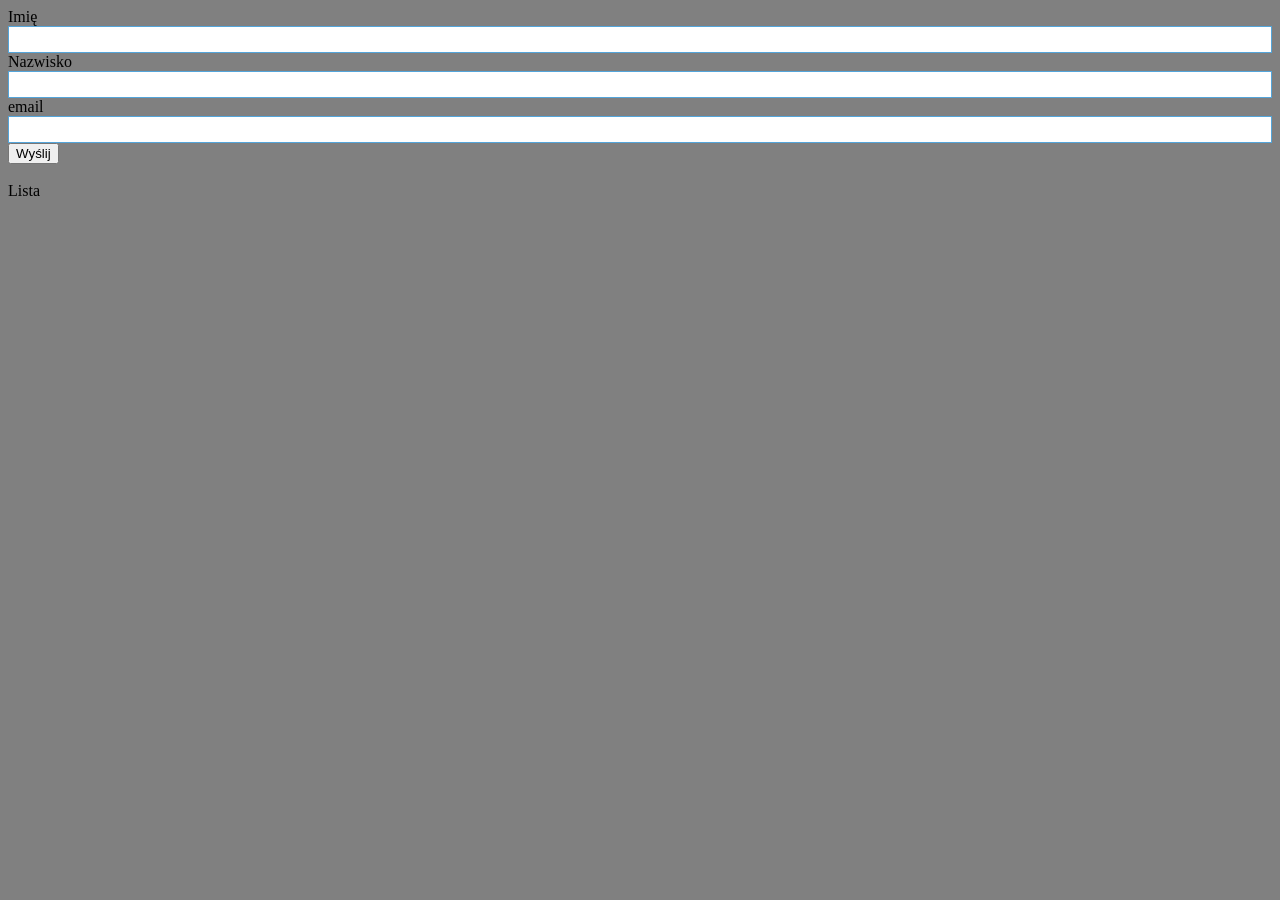
<file: strona5.html>
<!DOCTYPE html>
<html lang="pl">
<head>
	<meta charset="utf8">
	<title>Forlmularze</title>
	
	<link rel="stylesheet" href="style.css">
	
</head>
<body>

	<form action="*">
	<label>Imię</label> 
	<input type="text" name="imie" id="imie" />
	</form>
	
	<form action="*">
	<label>Nazwisko</label> 
	<input type="text" name="nazwisko" id="nazwisko" />
	</form>

	<form action="*">
	<label>email</label> 
	<input type="email" name="email" id ="email" />
	</form>
	
	<input type="submit" value="Wyślij" id="dodaj">
	
	<br><br>
	<div>Lista
		<ol id="lista">
		</ol>
	</div>
	
	<script src="script.js"></script>

</body>
</html>
</file>
<file: style.css>
body {
	height: 100%;
	background-color: gray;
}


input[type="text"],
input[type="password"],
input[type="email"],
input[type="url"],
select,
textarea {
    -webkit-box-sizing:border-box;         /* ten -webkit (safari) i -moz(mozilla) dotyczy sie przeglądarek*/
    -moz-box-sizing:border-box;
    box-sizing:border-box;
    padding:0 5px;
    vertical-align:top;
    border:1px solid #54A5DA;
    height:27px;
    background:#fff;
    font-size:13px;
    font-family:"Open Sans", sans-serif;
    color:#666;
    display:block;
    width:100%;
}

select {
   padding:3px 3px 3px 5px;
}
</file>
